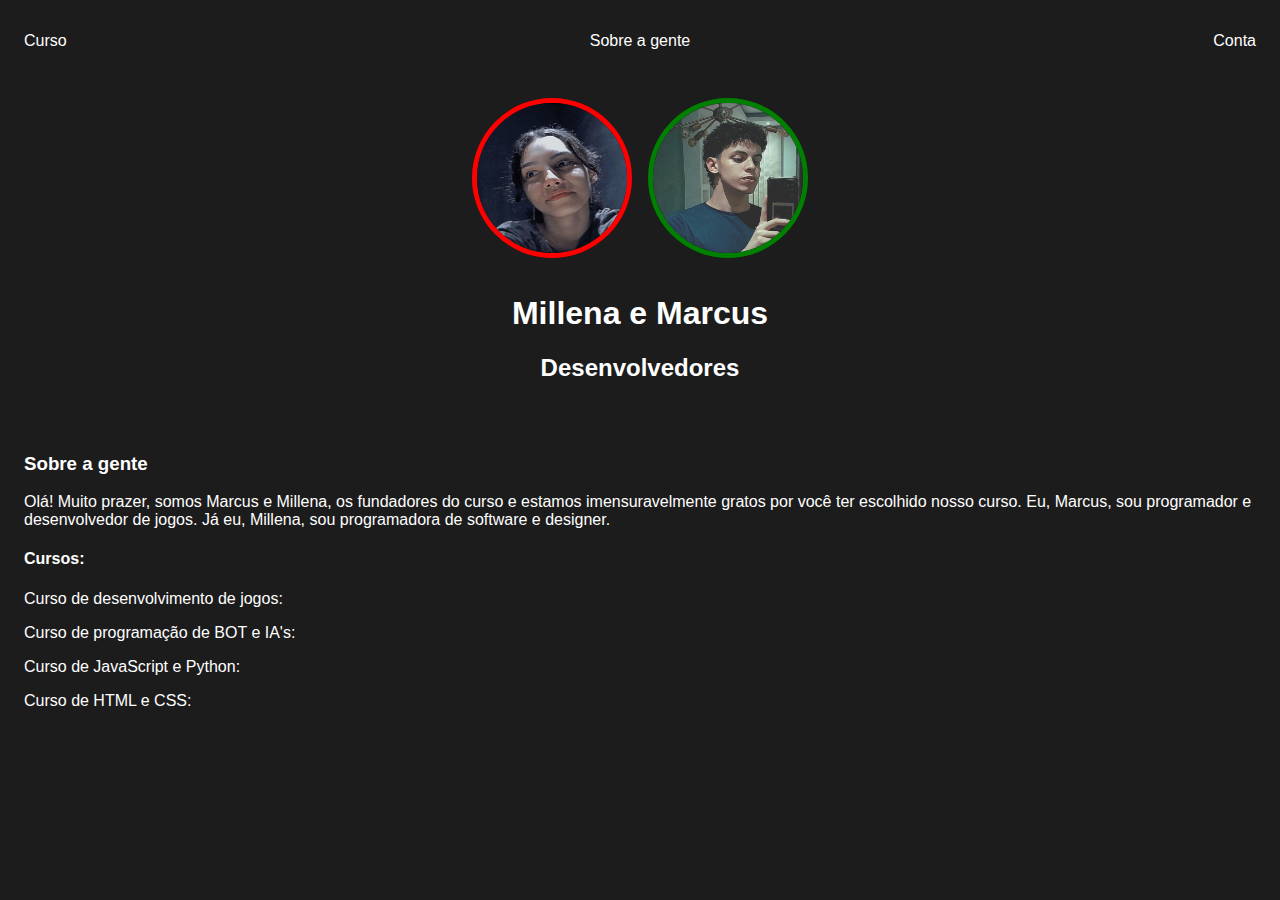
<file: index.html>
<!DOCTYPE html>
<html lang="en">
<head>
    <meta charset="UTF-8">
    <meta name="viewport" content="width=device-width, initial-scale=1.0">
    <title>M&M Programmation</title>
    <link rel="stylesheet" href="index.css">
</head>
<body>
    <nav>
        <ul>
            <li><a href="project.html">Curso</a></li>    
            <li><a href="index.html">Sobre a gente</a></li>    
            <li><a href="conta.html">Conta</a></li>    
        </ul>
    </nav>

    <header>
        <div class="image-container">
            <img src="./img/marcus.jpeg" alt="Marcus" class="marcus-img">
            <img src="./img/mimi.jpeg" alt="Millena" class="millena-img">            
        </div>
        <div class="text-container">
            <h1>Millena e Marcus</h1>
            <h2>Desenvolvedores</h2>
        </div>
    </header>

    <main>
        <section>
            <h3>Sobre a gente</h3>
            <p>Olá! Muito prazer, somos Marcus e Millena, os fundadores do curso e estamos imensuravelmente
               gratos por você ter escolhido nosso curso. Eu, Marcus, sou programador e desenvolvedor de jogos.
               Já eu, Millena, sou programadora de software e designer.
            </p>
        </section>
        <section>
            <h4>Cursos:</h4>
            <p>Curso de desenvolvimento de jogos:</p>
            <p>Curso de programação de BOT e IA's:</p>
            <p>Curso de JavaScript e Python:</p>
            <p>Curso de HTML e CSS:</p>
        </section>
    </main>
</body>
</html>
</file>
<file: index.css>
body {
    color: white;
    background-color: #1C1C1C;
    font-family: Arial, Helvetica, sans-serif;
}

ul {
    display: flex;
    justify-content: space-between;
    list-style-type: none;
    align-items: center;
    padding: 16px;
}

a {
    color: white;
    text-decoration: none;
}

img {
    width: 150px;
    height: 150px;
    border-radius: 50%;
    border: 5px solid;
}

.marcus-img {
    border-color: red;
}

.millena-img {
    border-color: green;
}

header {
    display: flex;
    flex-direction: column;
    align-items: center; /* Centraliza todo o conteúdo no header */
    padding: 16px;
}

.image-container {
    display: flex;
    gap: 16px;
}

.text-container {
    margin-top: 16px;
    text-align: center; /* Centraliza o texto */
}

main {
    padding: 16px;
}
</file>
